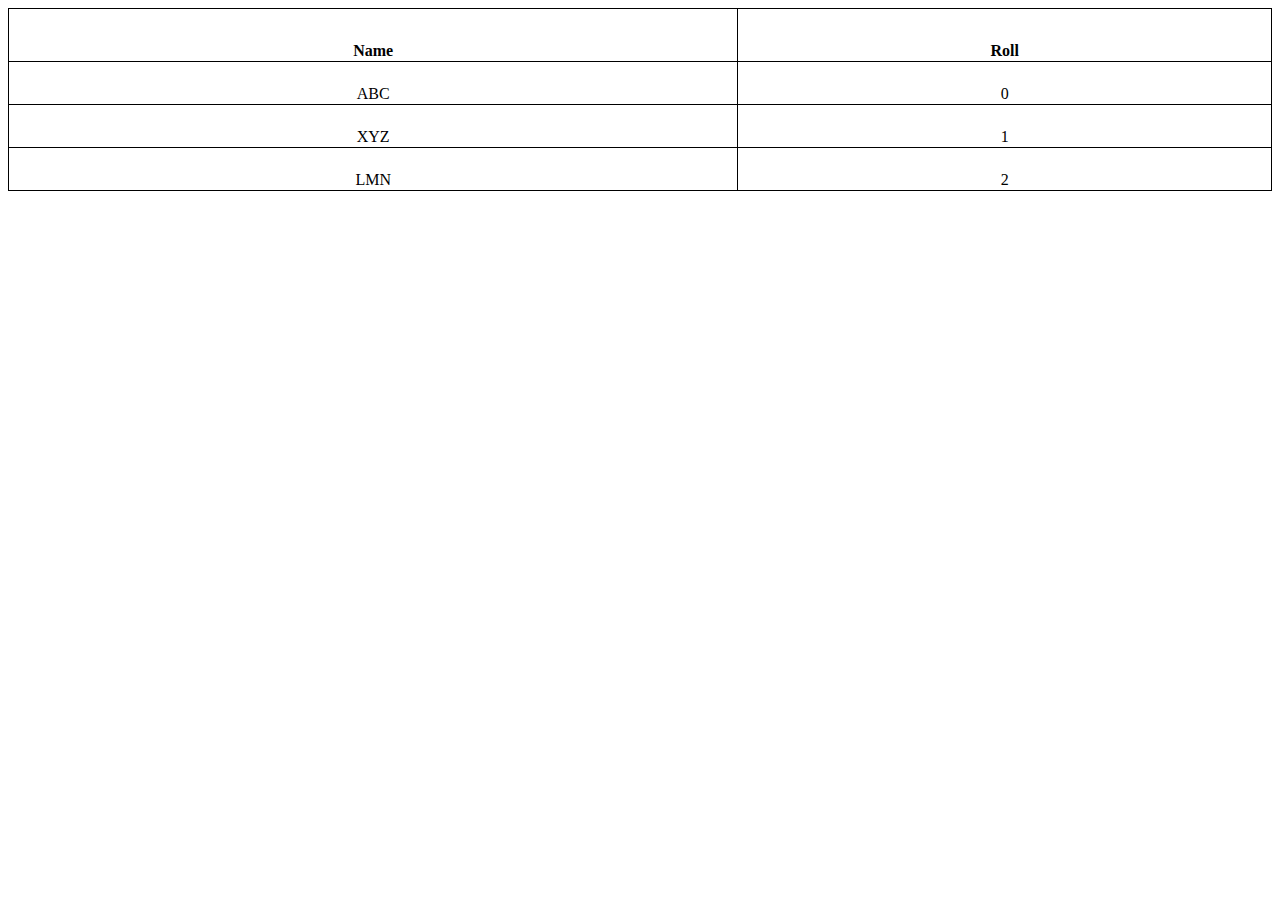
<file: index.html>
<!DOCTYPE html>
<html lang="en">
<head>
    <meta charset="UTF-8">
    <meta name="viewport" content="width=device-width, initial-scale=1.0">
    <title>Document</title>
    <link rel="stylesheet" href="style.css">
</head>
<body>
    <!-- <div>
        <a href="https:/www.google.com" id="asd">Google</a>
        <br><br>
        <a href="https:/www.Youtube.com" id="fgh">youtube</a>
    
    </div> -->
    <!-- <ol id="abc">
    
        <li id="A">A</li>
        Lorem ipsum dolor sit amet consectetur adipisicing elit. Culpa deleniti ab eos corrupti aperiam magni eligendi fugit, explicabo assumenda nulla ipsam ducimus laboriosam rem molestiae odio cumque voluptate iste aspernatur, fugiat tempore illum veniam tenetur. Adipisci voluptatem laborum nesciunt dicta sint dolorem! Excepturi et tenetur laudantium commodi omnis molestiae consectetur, adipisci minus deserunt, similique, molestias ipsum eum eos placeat eligendi?

        <li id="B">B</li>
        <li id="C">C</li>
        <li id="D">D</li>
        <li id="E">E</li>
    </ol> -->
    <table id="abs">
        <tr>
            <th>Name</th>
            <th>Roll</th>
        </tr>
        <tr>
            <td>ABC</td>
            <td>0</td>
        </tr>
        <tr>
            <td>XYZ</td>
            <td>1</td>
        </tr>
        <tr>
            <td>LMN</td>
            <td>2</td>
        </tr>
    </table>
</body>
</html>
</file>
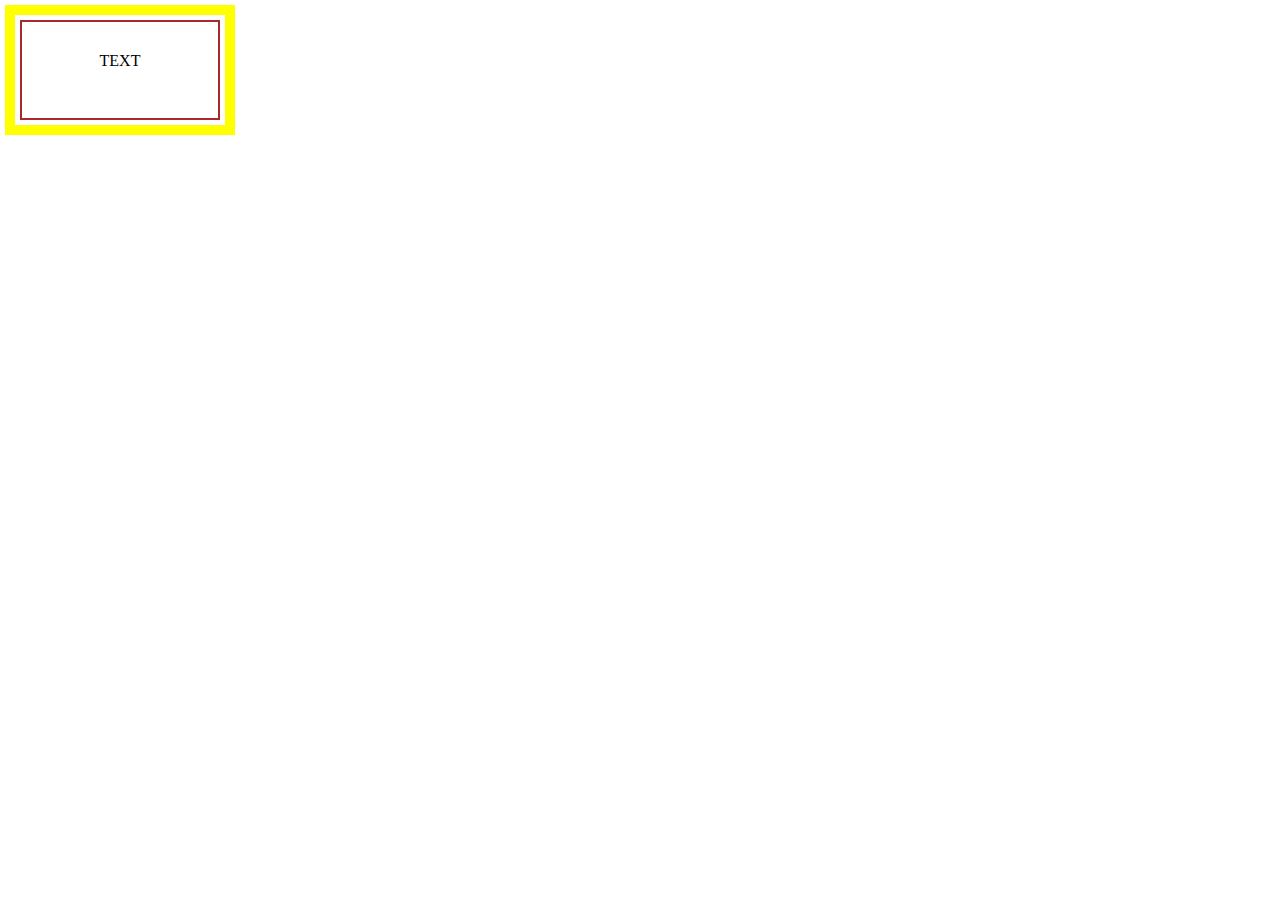
<file: index5.html>
<!DOCTYPE html>
<html lang="en">
  <head>
    <meta charset="UTF-8" />
    <meta name="viewport" content="width=device-width, initial-scale=1.0" />
    <title>Document</title>
    <link rel="stylesheet" href="style5.css" />
  </head>
  <body>
    <div id="abc">
      TEXT
      <br ><br >
    </div>
  </body>
</html>
</file>
<file: style.css>
th:visited
{
    color: aquamarine;
}
td:hover{

    color: brown;
} 
 
 /* #abc{
    list-style-type:upper-roman;
    list-style-position:outside ;
 }
 #A{
    background-color: green;
 }
 #B{
    background-color: red;
 }
 #C{
    background-color: bisque;
 }
 #D{
    background-color:yellow;
 }
 #E{
    background-color:blue;
 } */
#asd,th,td{
   border: 1px solid;
}
table{
   border-collapse: collapse;
   width: 100%;
   text-align: center;

}
th{
   height: 50px;
   vertical-align: bottom;
}
td{
   height: 40px;
   vertical-align: bottom;
}
</file>
<file: style5.css>
*{
  
    box-sizing: border-box;
margin: 0px;
padding: op;

}

#abc{
    height: 100px;
    width: 200px;
    border: 2px brown solid;
    margin: 20px;
    padding: 30px;
    text-align: center;
    outline-color: yellow;
    outline-width: 10px;
    outline-style: solid;
    outline-offset: 5px;
}
</file>
